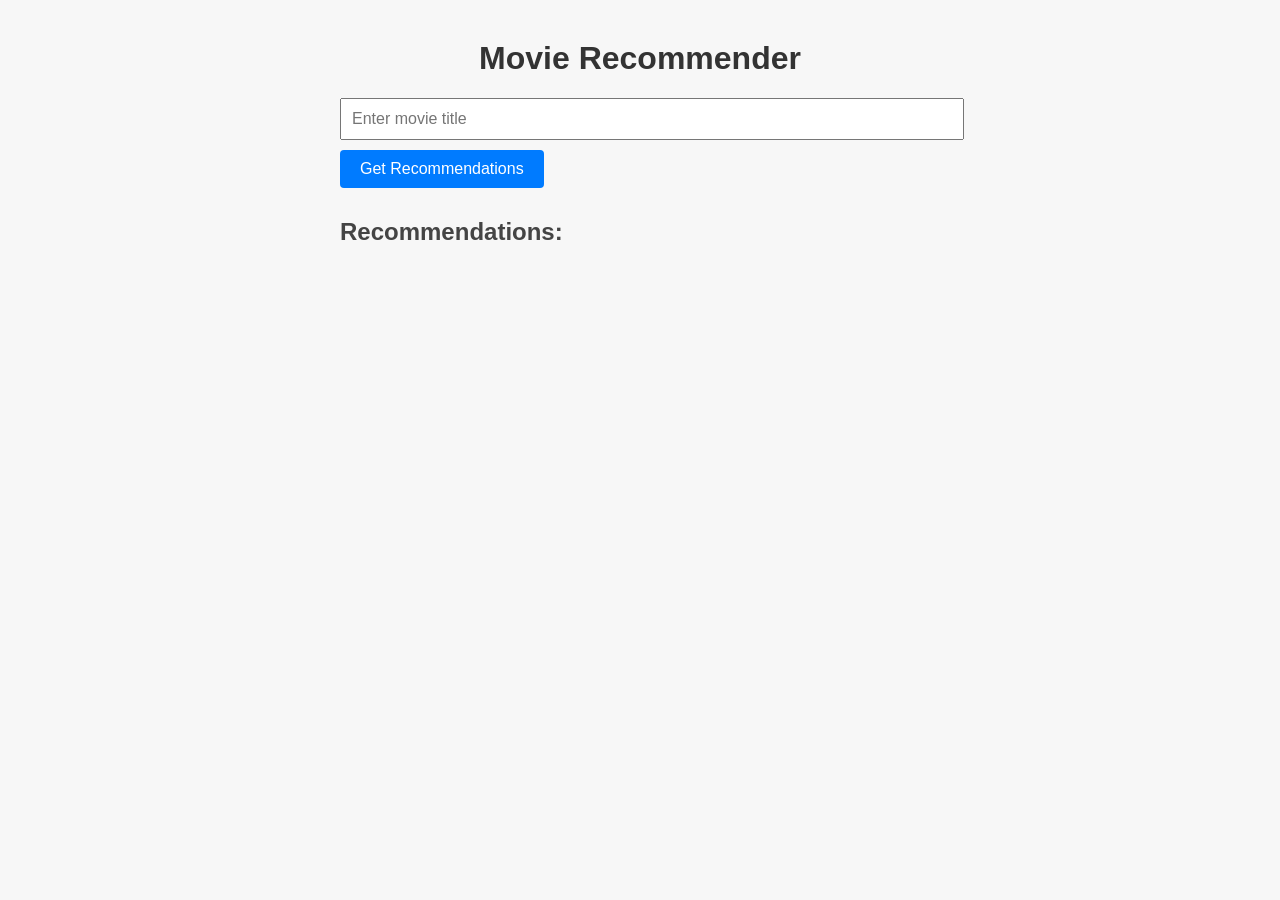
<file: app/static/index.html>
<!DOCTYPE html>
<html>
<head>
    <link rel="stylesheet" href="style.css">
    <title>Movie Recommender</title>
</head>
<body>
    <h1>Movie Recommender</h1>
    <input type="text" id="movieInput" placeholder="Enter movie title">
    <button onclick="getRecommendations()">Get Recommendations</button>

    <h2>Recommendations:</h2>
    <ul id="recommendationsList"></ul>

    <script>
        async function getRecommendations() {
            const movie = document.getElementById('movieInput').value;
            const response = await fetch(`http://127.0.0.1:8000/recommend?movie=${encodeURIComponent(movie)}`);
            const data = await response.json();

            const list = document.getElementById('recommendationsList');
            list.innerHTML = ''; // Clear old results

            data.recommendations.forEach(rec => {
                const li = document.createElement('li');
                li.textContent = rec;
                list.appendChild(li);
            });
        }
    </script>
</body>
</html>
</file>
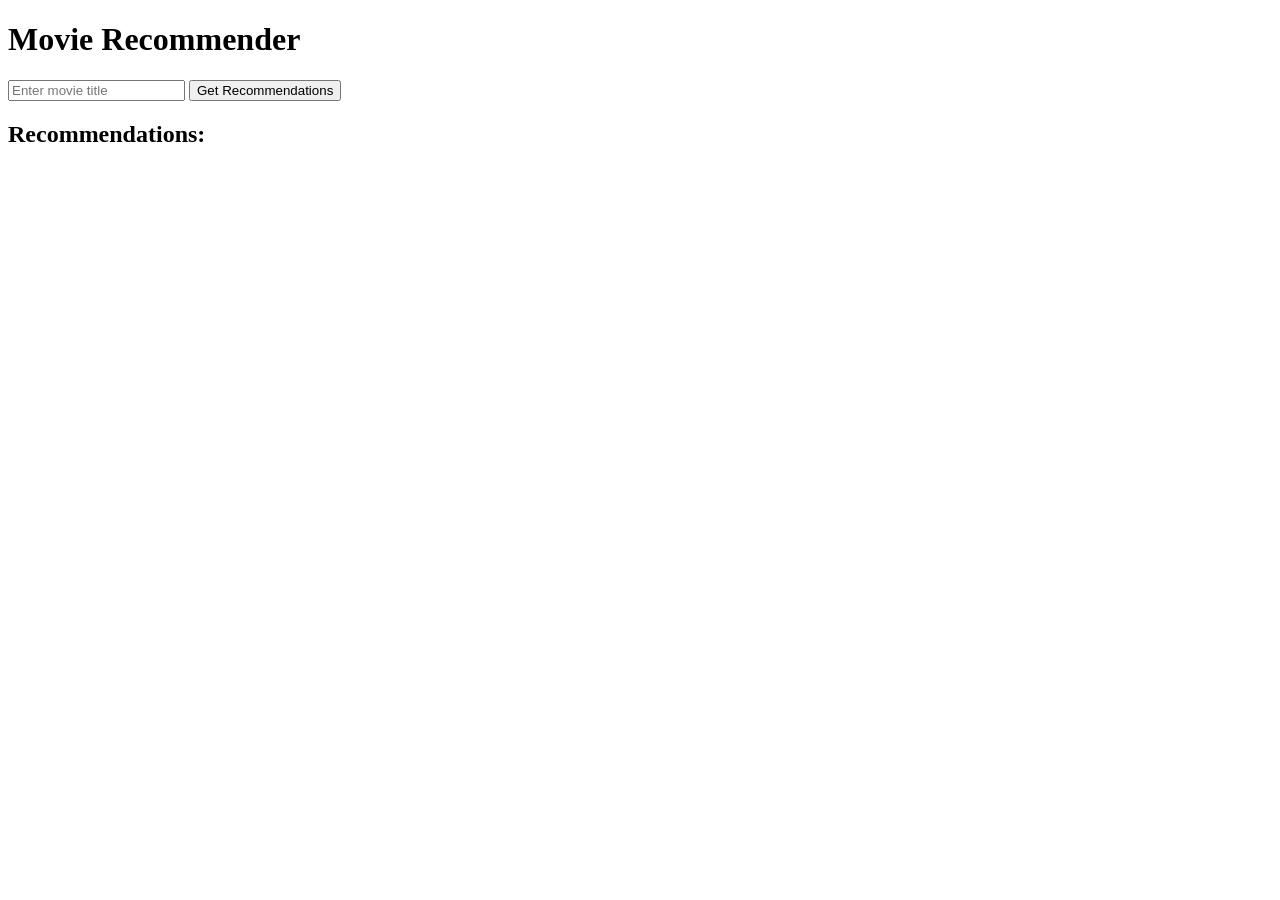
<file: app/templates/index.html>
<!DOCTYPE html>
<html>
<head>
    <title>Movie Recommender</title>
</head>
<body>
    <h1>Movie Recommender</h1>
    <input type="text" id="movieInput" placeholder="Enter movie title">
    <button onclick="getRecommendations()">Get Recommendations</button>

    <h2>Recommendations:</h2>
    <ul id="recommendationsList"></ul>

    <script>
        async function getRecommendations() {
            const movie = document.getElementById('movieInput').value;
            const response = await fetch(`http://127.0.0.1:8000/recommend?movie=${encodeURIComponent(movie)}`);
            const data = await response.json();

            const list = document.getElementById('recommendationsList');
            list.innerHTML = ''; // Clear old results

            data.recommendations.forEach(rec => {
                const li = document.createElement('li');
                li.textContent = rec;
                list.appendChild(li);
            });
        }
    </script>
</body>
</html>
</file>
<file: app/static/style.css>
body {
    font-family: Arial, sans-serif;
    max-width: 600px;
    margin: 40px auto;
    padding: 0 20px;
    background-color: #f7f7f7;
}

h1 {
    color: #333;
    text-align: center;
}

input {
    width: 100%;
    padding: 10px;
    margin-bottom: 10px;
    font-size: 16px;
}

button {
    padding: 10px 20px;
    font-size: 16px;
    background-color: #007BFF;
    color: white;
    border: none;
    cursor: pointer;
    border-radius: 4px;
}

button:hover {
    background-color: #0056b3;
}

h2 {
    margin-top: 30px;
    color: #444;
}

ul {
    list-style-type: none;
    padding: 0;
}

li {
    background-color: white;
    padding: 10px;
    margin-bottom: 5px;
    border-radius: 4px;
    box-shadow: 0 1px 3px rgba(0, 0, 0, 0.1);
}
</file>
